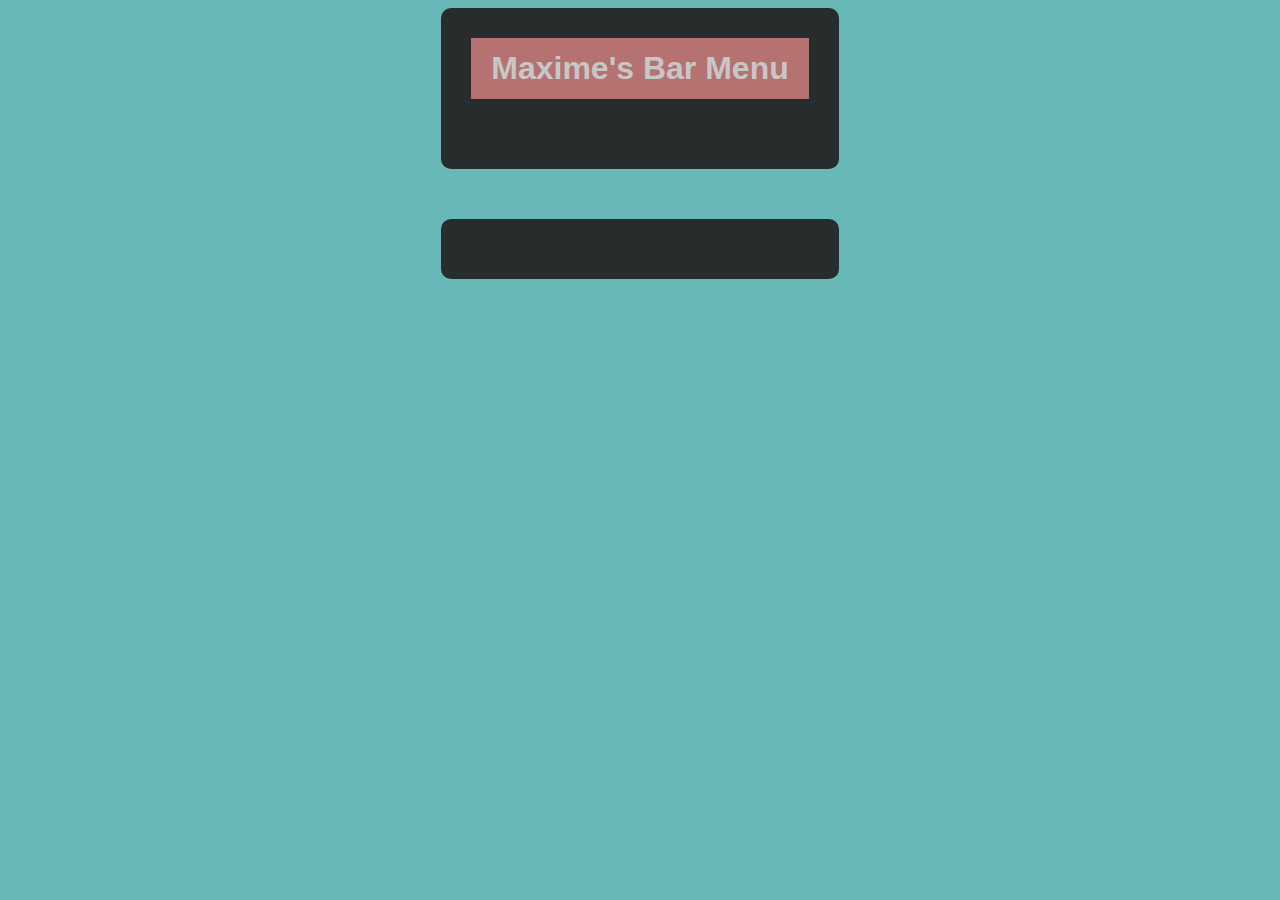
<file: maximes_bar.html>
<!DOCTYPE html>
<html lang="en">
<head>
    <meta charset="UTF-8">
    <meta http-equiv="X-UA-Compatible" content="IE=edge">
    <meta name="viewport" content="width=device-width, initial-scale=1.0">
    <title>Maxime's bar</title>
    <link rel="stylesheet" href="stylesheet.css">
</head>
<body class="maxis9">
    <div class="wrapper">
        <div class="menu boxed">
            <div class="table">
                <span class="drinks_table">
                    <h1 class="table_title">Maxime's Bar Menu</h1>
                    <div class="table__drinks"></div>
                </span>
            </div>
        </div>
        <div class="drinks boxed"></div>
    </div>
    <script src="script.js"></script>
</body>
</html>
</file>
<file: stylesheet.css>
*{
    box-sizing: border-box;
}
:root {
    --main_bg : rgb(105, 184, 184);
    --title_color : rgb(48, 59, 59);
    --card_container : rgb(255, 255, 255, 0.95);
    --secondary_color: rgba(197, 90, 140, 0.664);
    --text_color: #555b61;
    --maxis9_main_bg : rgb(36, 36, 36);
    --maxis9_title_color : rgb(185, 41, 41);
    --maxis9_card_container : rgb(36, 36, 36, 0.95);
    --maxis9_secondary_color: rgba(255, 149, 149, 0.664);
    --maxis9_text_color: #c7c7c7;
}
body {
    max-width: 100%;
    position: relative;
    font-size: 16px;
    background-image: url(https://as2.ftcdn.net/v2/jpg/02/23/96/93/1000_F_223969333_AyrxJgvF4fo7CzlUS4eALgp50kL6PvfQ.jpg);
    background-color: var(--main_bg);
    background-attachment: fixed;
    background-repeat: no-repeat;
    background-size: cover;
    font-family: 'Lato', sans-serif;
    font-weight: 400;
    line-height: 2;
    display:flex;
    flex-direction: column;
    align-items: center;
    justify-content: center;
    color: var(--text_color);
}
body.maxis9{
    color: var(--maxis9_text_color);
    background-image: url(https://images.unsplash.com/photo-1581927692308-be9e43b4d860?ixlib=rb-4.0.3&ixid=MnwxMjA3fDB8MHxwaG90by1wYWdlfHx8fGVufDB8fHx8&auto=format&fit=crop&w=1287&q=80);
}
a{
    color: var(--text_color);
    transition: 0.3s ease;
}
a:hover {
    color: var(--secondary_color);
    transition: 0.3s ease;
}
a:visited{
    text-decoration:none;
}
h1, h2, h3{
    text-transform: capitalize;
}
h1, h3, h4 {
    margin: 0;
}
h1, h3, h4:not(a h4) {
    color: var(--title_color);
}
h1{
    line-height: 1.6;
}
.blog_title{
    text-align:center;
}
ul, ol {
    margin: 0;
    padding: 0;
    list-style-type: none;
    display: flex;
    flex-direction: column;
}
ol{
    gap: 10px;
}
ul{
    gap: 5px;
}
ol li:first-child{
    margin-top: 10px;
}
ol h4:not(ol + h4){
    margin-top: 20px;
}
li{
    display: flex;
    align-items: flex-start;
}
li label input{
    display: none;
}
label{
    cursor:pointer;
}
li label input:checked + .element{
    text-decoration: line-through;
}
li label input:checked + .element .checkbox{
    background-color: var(--main_bg);
}
li .step_number{
    font-weight: bold;
    padding-right: 5px;
}
li label input:checked + .element .checkbox::before{
    content: "✔";
    font-size: 12px;
    color: white;
    position: absolute;
    width: 100%;
    height: 100%;
    top: 50%;
    left: 50%;
    transform: translate(-50%, -50%);
    display: flex;
    align-items: center;
    justify-content: center;
}
li label input + .element .checkbox{
    max-width: 17px;
    max-height: 17px;
    min-width: 17px;
    min-height: 17px;
    display:inline-block;
    border: 2px solid var(--main_bg);
    border-radius: 3px;
    position: relative;
    margin-right: 10px;
    margin-top: 10px;
}
.header{
    width: 100%;
    align-items: center;
    text-align:center;
}
.books{
    display: flex;
    justify-content: center;
    flex-wrap: wrap;
    gap: 10px;
    width: 100%;
}
.book, .reset-book {
    background-color: var(--secondary_color);
    color: var(--card_container);
    transition: 0.3s ease;
    padding: 15px;
    border-radius: 5px;
    cursor: pointer;
    flex: 1 1 0;
    line-height: 1.3;
    text-align:center;
    display: flex;
    align-items: center;
    justify-content: center;
    gap: 10px;
}
.book.active::before, .reset-book.active::before{
    position:relative;
    content: "★";
    display:flex;
}
.book:hover, .reset-book:hover,
.book.active, .reset-book.active{
    transition: 0.3s ease;
    background-color: var(--main_bg);
}
.book.maximes-bar{
    flex: 1 1 100%;
    padding: 15px;
    background-color: var(--maxis9_main_bg);
    color: var(--maxis9_title_color);
    text-decoration: none;
}
.book.maximes-bar:hover{
    text-transform: uppercase;
}
.meals_list {
    display: flex;
    flex-direction: column;
    gap: 30px;
    max-width: 100%;
    position: relative;
}
.meals_list .meals{
    margin: 0 5vw;
    border-radius: 10px;
    background-color: var(--card_container);
    padding: 30px;
    max-width: 800px;
    margin: 0 auto;
    min-width: 800px;
    display: none;
}
.meals.in_book{
    display: block;
}
.meals_table{
    margin: 0 5vw;
    border-radius: 10px;
    background-color: var(--card_container);
    padding: 30px;
    max-width: 800px;
    margin: 0 auto;
    margin-bottom: 50px;
    min-width: 800px;
    display: flex;
    flex-direction: column;
    gap: 5px;
    overflow: hidden;
    transition: 0.3s;
}
.meals_table.hidden{
    max-height: 122px;
    transition: 0.3s;
}
.meals_table.hidden .minus{
    display: none;
}
.meals_table.hidden .plus{
    display: block;
}
.icon {
    display: flex;
    gap: 10px;
}
.minus{
    display: block;
}
.plus{
    display: none;
}
.minus, .plus{
    padding: 0 5px;
    cursor: pointer;
}
.meals_table a {
    max-width: fit-content;
    text-decoration: none;
}
.meals_table h4{
    gap: 10px;
}
.meals_table .v{
    border-radius: 10px;
    background-color: var(--main_bg);
    border-radius: 50%;
    font-size: 15px;
    width: 20px;
    height: 20px;
    color: white;
    display: inline-block;
    margin-left: 5px;
    text-align: center;
    line-height: 16px;
}
.tags{
    margin-top: 5px;
    text-transform: capitalize;
    font-weight: bold;
    font-size: 12px;
}
.table_meal_title{
    border-bottom: 2px solid var(--main_bg);
    color: var(--title_color);
}
.img{
    width: 250px;
    height: 200px;
    position: relative;
    background-position: center;
    background-repeat: no-repeat;
    background-size: cover;
    margin: 0 auto;
    margin-bottom: 10px;
}
.ingredients_wrapper{
    margin-top: 30px;
}
.ingredients{
    columns: 2;  
}
.scale{
    gap: 20px;
    margin-top: 20px;
}
.scale_input{
    display: flex;
    align-items: center;
}
.scale .plus, .scale .minus{
    font-size: 20px;
    font-weight: bold;
    width: 30px;
    height: 35px;
    color: white;
    background-color:var(--text_color);
    display: flex;
    align-items: center;
    justify-content: center;
    cursor: pointer;
    font-family: Arial, Helvetica, sans-serif;
}
input[type="number"]{
    height: 35px;
    max-width: 50px;
    border: none;
    font-size: 18px;
    text-align:center;
    /*font-weight: bold;*/
    background-color: transparent;
    outline: none;
    color: var(--text_color);
    -moz-appearance: textfield;
    border-top: 1px solid var(--text_color);
    border-bottom: 1px solid var(--text_color);
}
input::-webkit-outer-spin-button,
input::-webkit-inner-spin-button {
  -webkit-appearance: none;
  margin: 0;
}
input[type="number"]:focus{
    border: none;
    border-top: 1px solid var(--text_color);
    border-bottom: 1px solid var(--text_color);
    outline: none;
}
.ingredients .ingredients_title{
    flex: 0 0 100%;
    margin-bottom: -10px;
}
.ingredients ul{
    -webkit-column-break-inside: avoid;
    page-break-inside: avoid;
    break-inside: avoid;
}
.ingredients ul h4{    
    margin-top: 10px;
}
.preparation{
    margin-top: 30px;
    margin-bottom: 45px;
}
.meals_list .title{
    color: var(--title_color);
}
.title, .meals_infos{
    text-align:center;
    font-weight: bold;
}
.vege, .table_title{
    display: block;
    padding: 5px 20px;
    background-color: var(--main_bg);
    margin-bottom: 20px;
    color: white;
}
.table_title{
    display: flex;
    justify-content: space-between;
}
.vege{
    text-align:center;
    margin: 0 auto;
    margin-top: -20px;
}
.search_bar{
    background-color: var(--card_container);
    padding: 5vw;
    margin: 0 auto;
    border-radius: 10px;
    display: flex;
    flex-direction: column;
    justify-content: center;
    align-items: center;
    margin: 50px auto;
    gap: 25px;
    max-width: 800px;
    min-width: 800px;
}
.search-input{
    max-width: 500px;
    height: 50px;
    padding: 20px;
    font-size: 15px;
    border-radius: 10px 0 0 10px;
    border: 2px solid var(--text_color);
    outline: 0px solid transparent;
    position: relative;
    width: 100%;
}
.search-input:focus{
    border: 2px solid var(--main_bg);
    outline: 0px solid transparent;
}
.search{
    padding: 15px 15px;
    border-radius: 0 10px 10px 0;
    font-size: 15px;
    background-color: var(--main_bg);
    cursor: pointer;
    text-transform: uppercase;
    letter-spacing: 1.7px;
    color: white;
    font-weight: bold;
    border: 1px solid var(--main_bg);
}
.original_ingredient{
    display: none;
}
.search_bar label{
    display: flex;
    align-items: center;
    margin-bottom: 25px;
}
.search_bar .description{
    margin-top: 30px;
}
.search_bar .description p{
    margin: 0;
}
.author{
    font-weight: bold;
    font-style: italic;
    text-align:center;
    text-decoration:dashed;
    color: var(--secondary_color);
}
.source{
    display: block;
    line-height: 1.1;
    font-size: 14px;
    font-weight: bold;
}
/* MAXIS9'S BAR */
.boxed{
    margin: 0 5vw;
    border-radius: 10px;
    background-color: var(--maxis9_card_container);
    padding: 30px;
    margin: 0 auto;
    width: 100%;
}
.wrapper{
    max-width: 800px;
}
.maxis9 h2, .maxis9 h3{
    color: var(--maxis9_title_color);
    text-align: center;
}
.maxis9 .drinks h3{
    text-align:left;
}
.maxis9 .table_title{
    background-color: var(--maxis9_secondary_color);
}
.maxis9 .table_title{
    color: var(--maxis9_text_color);
}
.maxis9 li label input + .element .checkbox{
    border: 2px solid var(--maxis9_secondary_color);
}
.maxis9 li label input:checked + .element .checkbox{
    background-color: var(--maxis9_secondary_color);
}
.drinks{
    margin-top: 50px;
    gap: 30px;
    display: flex;
    flex-direction: column;
}
.table__drinks{
    margin-top: 40px;
    display: block;
    position: relative;
}
.table__drinks .table_meal_title{
    text-align:left;
    border-bottom: 2px solid var(--maxis9_secondary_color);
}
.table__drinks a{
    color: var(--maxis9_text_color);
    text-decoration: none;
}
.table__drinks a:hover{
    color: var(--maxis9_secondary_color);
}
@media only screen and (max-width: 900px){
    .meals_table, .meals_list .meals, .search_bar {
        min-width: 100%;
    }
    .ingredients {
        columns: 1;
    }
}
@media only screen and (max-width: 500px){
    .table_title{
        font-size: 1.5em;
    }
}
</file>
